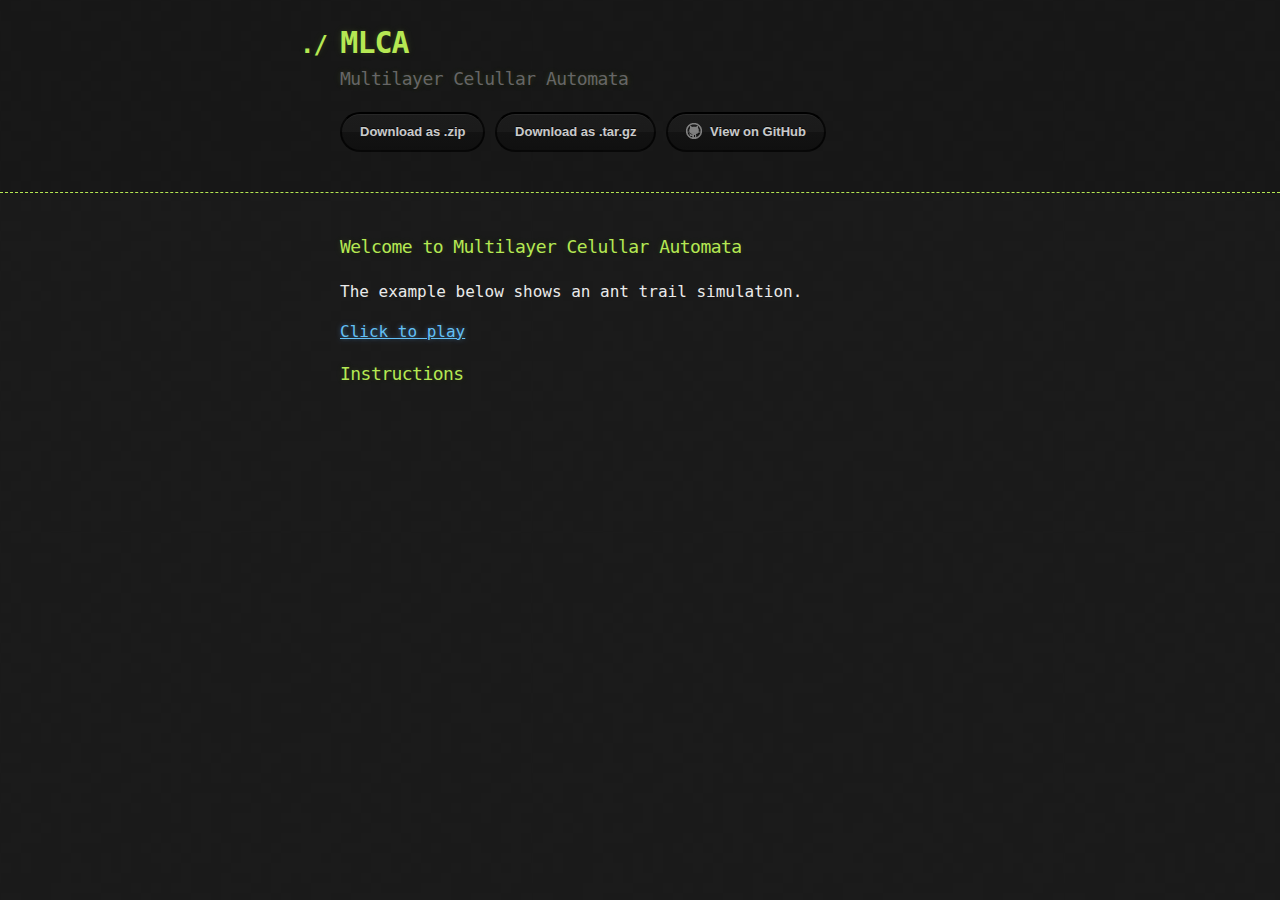
<file: index.html>
<!DOCTYPE html>
<html>
  <head>
    <meta charset='utf-8'>
    <meta http-equiv="X-UA-Compatible" content="chrome=1">

    <link rel="stylesheet" type="text/css" href="stylesheets/stylesheet.css" media="screen">
    <link rel="stylesheet" type="text/css" href="stylesheets/github-dark.css" media="screen">
    <link rel="stylesheet" type="text/css" href="stylesheets/print.css" media="print">

    <title>MLCA by santanche</title>
  </head>

  <body>

    <header>
      <div class="container">
        <h1>MLCA</h1>
        <h2>Multilayer Celullar Automata</h2>

        <section id="downloads">
          <a href="https://github.com/santanche/mlca/zipball/master" class="btn">Download as .zip</a>
          <a href="https://github.com/santanche/mlca/tarball/master" class="btn">Download as .tar.gz</a>
          <a href="https://github.com/santanche/mlca" class="btn btn-github"><span class="icon"></span>View on GitHub</a>
        </section>
      </div>
    </header>

    <div class="container">
      <section id="main_content">
        <h3>
<a id="welcome-to-multilayer-celullar-automata" class="anchor" href="#welcome-to-multilayer-celullar-automata" aria-hidden="true"><span class="octicon octicon-link"></span></a>Welcome to Multilayer Celullar Automata</h3>

<p>The example below shows an ant trail simulation.</p>

<p><a href="game/mlca_home.html">Click to play</a></p>

<h3>
<a id="instructions" class="anchor" href="#instructions" aria-hidden="true"><span class="octicon octicon-link"></span></a>Instructions</h3>
      </section>
    </div>

              <script type="text/javascript">
            var gaJsHost = (("https:" == document.location.protocol) ? "https://ssl." : "http://www.");
            document.write(unescape("%3Cscript src='" + gaJsHost + "google-analytics.com/ga.js' type='text/javascript'%3E%3C/script%3E"));
          </script>
          <script type="text/javascript">
            try {
              var pageTracker = _gat._getTracker("UA-65899208-3");
            pageTracker._trackPageview();
            } catch(err) {}
          </script>

  </body>
</html>
</file>
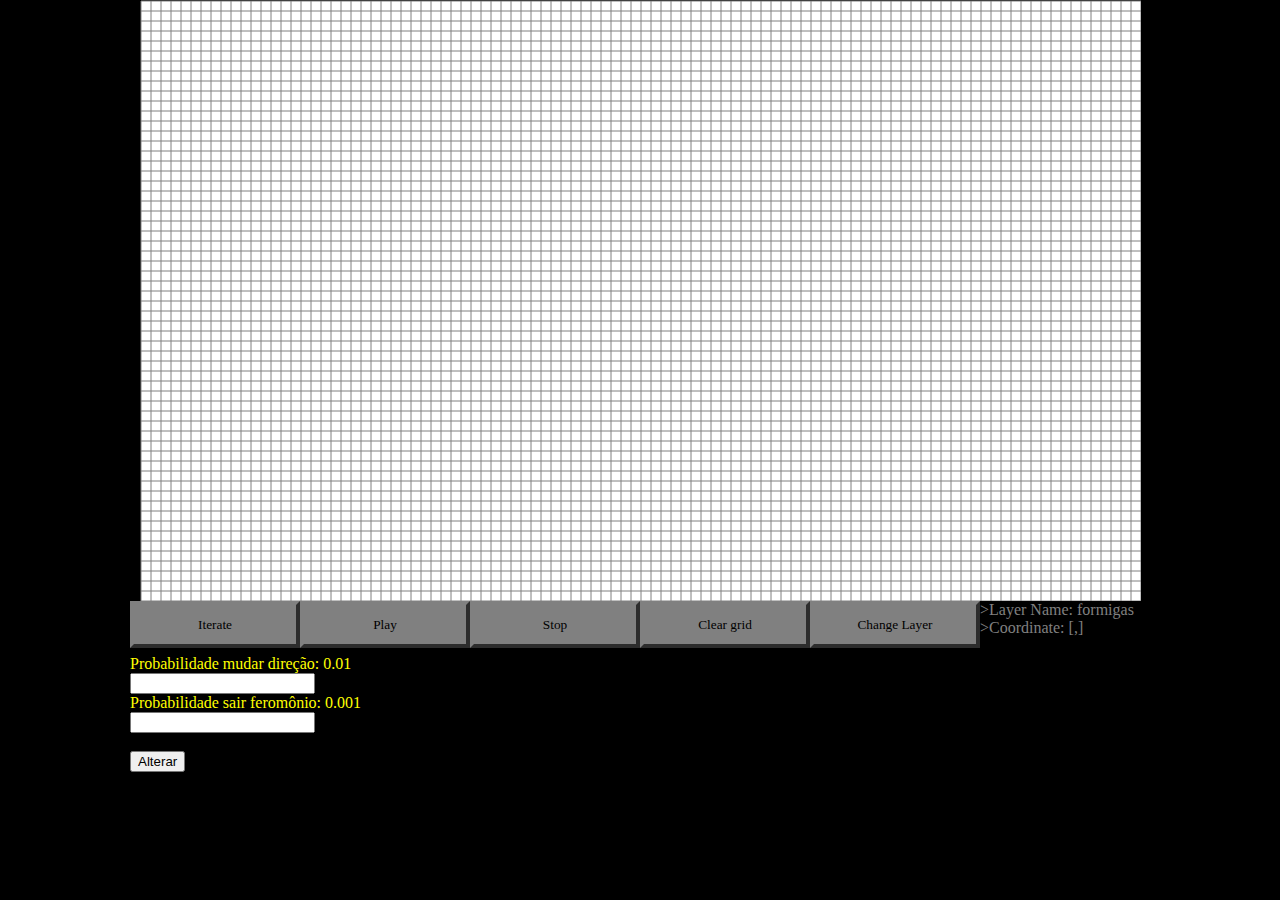
<file: mlca_home.html>
<html>
    <head> 
        <meta charset="UTF-8" /> 
        <link rel="stylesheet" type="text/css" href="style.css">
        <title> MLCA Canvas Prototype </title>
        <script type="text/javascript" src="mlca_Condition.js"></script>
        <script type="text/javascript" src="mlca_Kernel.js"></script>
        <script type="text/javascript" src="mlca_LayerDataStructure.js"></script>
        <script type="text/javascript" src="mlca_Layer.js"></script>
        <script type="text/javascript" src="mlca_Rule.js"></script>
        <script type="text/javascript" src="mlca_Ruleset.js"></script>
        <script type="text/javascript" src="mlca_WorstMatrix.js"></script>
        <script type="text/javascript" src="mlca_automaton.js"></script>
        <script type="text/javascript" src="mlca_IDisplay.js"></script>
        <script type="text/javascript" src="mlca_SimpleCanvasDisplay.js"></script>
        <script type="text/javascript" src="mlca_setRules.js"></script>
    </head>
    <body onLoad="mlca.automaton.begin()">
        <canvas id="canvas" width="500" height="500"></canvas>
        <div id='centerWrap'>
            <button id="iterate" onClick="mlca.automaton.iterate()" onmouseup="blur()">
                <font color = 'black' face = 'impact'>Iterate</font>
            </button>
            <button id="play" onClick="mlca.automaton.play = true;" onmouseup="blur()">
                <font color = 'black' face = 'impact'>Play</font>
            </button>
            <button id="stop" onClick="mlca.automaton.play = false;" onmouseup="blur()">
                <font color = 'black' face = 'impact'>Stop</font>
            </button>
            <button id="clear" onClick="(function(){
                        var i = 0;
                        for (i = 0; i<mlca.layerList.length;i++){
                        mlca.layerList[i].clear();
                        }
                        mlca.automaton.draw();
                                        })();" onmouseup="blur()">
                <font color = 'black' face = 'impact'>Clear grid</font>
            </button>
            <button id="change" onClick="mlca.automaton.display.changeLayer()" onmouseup="blur()">
                <font color = 'black' face = 'impact'>Change Layer</font>
            </button>
            <font color = 'grey' face = 'impact'>>Layer Name: <text id="selectedlayer"></text> <text id="lockstatus"></text></font>
            <br>
            <font color = 'grey' face = 'impact'>>Coordinate: [<text id="mousex"></text>,<text id="mousey"></text>]</font>
            
            <form action="">
                <br>
                <font color = 'yellow' face = 'impact'>Probabilidade mudar direção: <text id="PMD"></text></font><br>
                <input type="text" name="PMD"><br>
                <font color = 'yellow' face = 'impact'>Probabilidade sair feromônio: <text id="PSF"></text></font><br>
                <input type="text" name="PSF"><br><br>
                <input type="button" value="Alterar" onclick="mlca.automaton.changeProbs(this.form)">
            </form>     
        </div>
    </body>

</html>
</file>
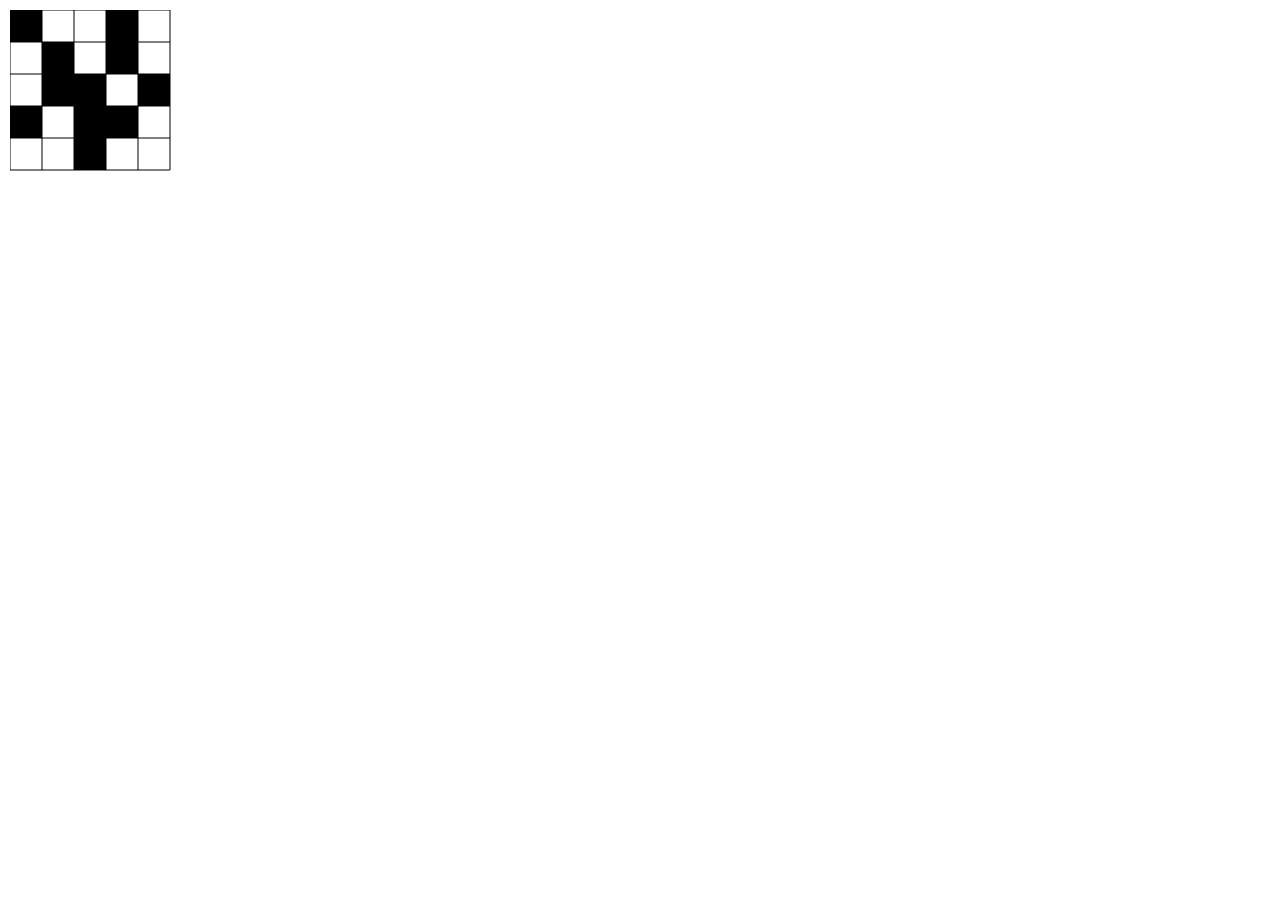
<file: canvas_prototype/home.html>
<html>
	<style>
		canvas {
		position:absolute;
		left:10px;
		top:10px;
		}
	</style>
	<title> MLCA Canvas Prototype </title>
	<head> 
		<script type="text/javascript" src="canvasInterface.js"></script>
	</head>
	<body onLoad = "init()">
		<canvas id="canvas" width="500" height="500"></canvas>
	</body>

</html>
</file>
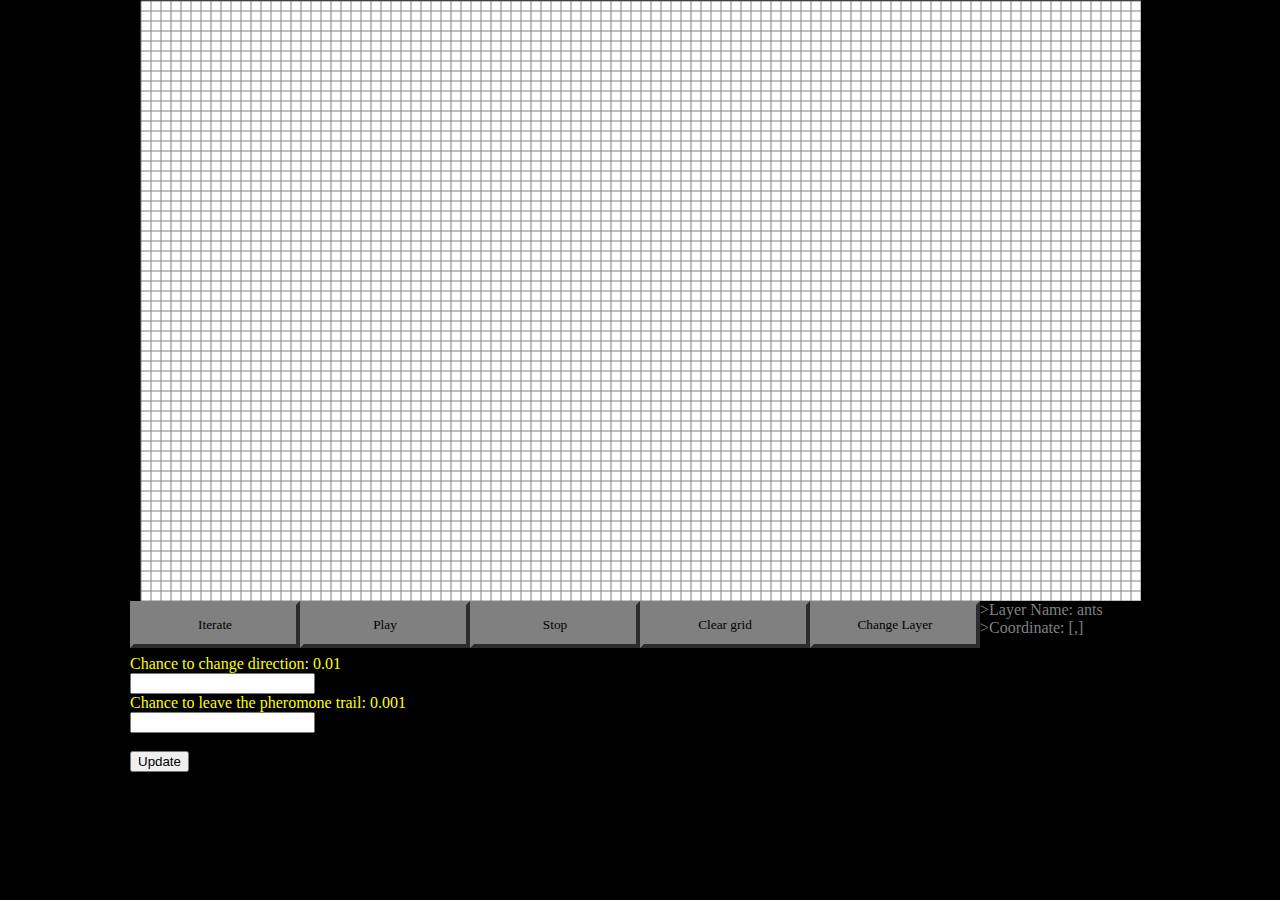
<file: game/mlca_home.html>
<html>
    <head> 
        <meta charset="UTF-8" /> 
        <link rel="stylesheet" type="text/css" href="style.css">
        <title> MLCA Canvas Prototype </title>
        <script type="text/javascript" src="mlca_Condition.js"></script>
        <script type="text/javascript" src="mlca_Kernel.js"></script>
        <script type="text/javascript" src="mlca_LayerDataStructure.js"></script>
        <script type="text/javascript" src="mlca_Layer.js"></script>
        <script type="text/javascript" src="mlca_Rule.js"></script>
        <script type="text/javascript" src="mlca_Ruleset.js"></script>
        <script type="text/javascript" src="mlca_WorstMatrix.js"></script>
        <script type="text/javascript" src="mlca_automaton.js"></script>
        <script type="text/javascript" src="mlca_IDisplay.js"></script>
        <script type="text/javascript" src="mlca_SimpleCanvasDisplay.js"></script>
        <script type="text/javascript" src="mlca_setRules.js"></script>
    </head>
    <body onLoad="mlca.automaton.begin()">
        <canvas id="canvas" width="500" height="500"></canvas>
        <div id='centerWrap'>
            <button id="iterate" onClick="mlca.automaton.iterate()" onmouseup="blur()">
                <font color = 'black' face = 'impact'>Iterate</font>
            </button>
            <button id="play" onClick="mlca.automaton.play = true;" onmouseup="blur()">
                <font color = 'black' face = 'impact'>Play</font>
            </button>
            <button id="stop" onClick="mlca.automaton.play = false;" onmouseup="blur()">
                <font color = 'black' face = 'impact'>Stop</font>
            </button>
            <button id="clear" onClick="(function(){
                        var i = 0;
                        for (i = 0; i<mlca.layerList.length;i++){
                        mlca.layerList[i].clear();
                        }
                        mlca.automaton.draw();
                                        })();" onmouseup="blur()">
                <font color = 'black' face = 'impact'>Clear grid</font>
            </button>
            <button id="change" onClick="mlca.automaton.display.changeLayer()" onmouseup="blur()">
                <font color = 'black' face = 'impact'>Change Layer</font>
            </button>
            <font color = 'grey' face = 'impact'>>Layer Name: <text id="selectedlayer"></text> <text id="lockstatus"></text></font>
            <br>
            <font color = 'grey' face = 'impact'>>Coordinate: [<text id="mousex"></text>,<text id="mousey"></text>]</font>
            
            <form action="">
                <br>
                <font color = 'yellow' face = 'impact'>Chance to change direction: <text id="PMD"></text></font><br>
                <input type="text" name="PMD"><br>
                <font color = 'yellow' face = 'impact'>Chance to leave the pheromone trail: <text id="PSF"></text></font><br>
                <input type="text" name="PSF"><br><br>
                <input type="button" value="Update" onclick="mlca.automaton.changeProbs(this.form)">
            </form>     
        </div>
    </body>

</html>
</file>
<file: stylesheets/stylesheet.css>
body {
  margin: 0;
  padding: 0;
  background: #151515 url("../images/bkg.png") 0 0;
  color: #eaeaea;
  font: 16px;
  line-height: 1.5;
  font-family: Monaco, "Bitstream Vera Sans Mono", "Lucida Console", Terminal, monospace;
}

/* General & 'Reset' Stuff */

.container {
  width: 90%;
  max-width: 600px;
  margin: 0 auto;
}

section {
  display: block;
  margin: 0 0 20px 0;
}

h1, h2, h3, h4, h5, h6 {
  margin: 0 0 20px;
}

li {
  line-height: 1.4 ;
}

/* Header, <header>
   header   - container
   h1       - project name
   h2       - project description
*/

header {
  background: rgba(0, 0, 0, 0.1);
  width: 100%;
  border-bottom: 1px dashed #b5e853;
  padding: 20px 0;
  margin: 0 0 40px 0;
}

header h1 {
  font-size: 30px;
  line-height: 1.5;
  margin: 0 0 0 -40px;
  font-weight: bold;
  font-family: Monaco, "Bitstream Vera Sans Mono", "Lucida Console", Terminal, monospace;
  color: #b5e853;
  text-shadow: 0 1px 1px rgba(0, 0, 0, 0.1),
               0 0 5px rgba(181, 232, 83, 0.1),
               0 0 10px rgba(181, 232, 83, 0.1);
  letter-spacing: -1px;
  -webkit-font-smoothing: antialiased;
}

header h1:before {
  content: "./ ";
  font-size: 24px;
}

header h2 {
  font-size: 18px;
  font-weight: 300;
  color: #666;
}

#downloads .btn {
  display: inline-block;
  text-align: center;
  margin: 0;
}

/* Main Content
*/

#main_content {
  width: 100%;
  -webkit-font-smoothing: antialiased;
}
section img {
  max-width: 100%
}

h1, h2, h3, h4, h5, h6 {
  font-weight: normal;
  font-family: Monaco, "Bitstream Vera Sans Mono", "Lucida Console", Terminal, monospace;
  color: #b5e853;
  letter-spacing: -0.03em;
  text-shadow: 0 1px 1px rgba(0, 0, 0, 0.1),
               0 0 5px rgba(181, 232, 83, 0.1),
               0 0 10px rgba(181, 232, 83, 0.1);
}

#main_content h1 {
  font-size: 30px;
}

#main_content h2 {
  font-size: 24px;
}

#main_content h3 {
  font-size: 18px;
}

#main_content h4 {
  font-size: 14px;
}

#main_content h5 {
  font-size: 12px;
  text-transform: uppercase;
  margin: 0 0 5px 0;
}

#main_content h6 {
  font-size: 12px;
  text-transform: uppercase;
  color: #999;
  margin: 0 0 5px 0;
}

dt {
  font-style: italic;
  font-weight: bold;
}

ul li {
  list-style: none;
}

ul li:before {
  content: ">>";
  font-family: Monaco, "Bitstream Vera Sans Mono", "Lucida Console", Terminal, monospace;
  font-size: 13px;
  color: #b5e853;
  margin-left: -37px;
  margin-right: 21px;
  line-height: 16px;
}

blockquote {
  color: #aaa;
  padding-left: 10px;
  border-left: 1px dotted #666;
}

pre {
  background: rgba(0, 0, 0, 0.9);
  border: 1px solid rgba(255, 255, 255, 0.15);
  padding: 10px;
  font-size: 14px;
  color: #b5e853;
  border-radius: 2px;
  -moz-border-radius: 2px;
  -webkit-border-radius: 2px;
  text-wrap: normal;
  overflow: auto;
  overflow-y: hidden;
}

table {
  width: 100%;
  margin: 0 0 20px 0;
}

th {
  text-align: left;
  border-bottom: 1px dashed #b5e853;
  padding: 5px 10px;
}

td {
  padding: 5px 10px;
}

hr {
  height: 0;
  border: 0;
  border-bottom: 1px dashed #b5e853;
  color: #b5e853;
}

/* Buttons
*/

.btn {
  display: inline-block;
  background: -webkit-linear-gradient(top, rgba(40, 40, 40, 0.3), rgba(35, 35, 35, 0.3) 50%, rgba(10, 10, 10, 0.3) 50%, rgba(0, 0, 0, 0.3));
  padding: 8px 18px;
  border-radius: 50px;
  border: 2px solid rgba(0, 0, 0, 0.7);
  border-bottom: 2px solid rgba(0, 0, 0, 0.7);
  border-top: 2px solid rgba(0, 0, 0, 1);
  color: rgba(255, 255, 255, 0.8);
  font-family: Helvetica, Arial, sans-serif;
  font-weight: bold;
  font-size: 13px;
  text-decoration: none;
  text-shadow: 0 -1px 0 rgba(0, 0, 0, 0.75);
  box-shadow: inset 0 1px 0 rgba(255, 255, 255, 0.05);
}

.btn:hover {
  background: -webkit-linear-gradient(top, rgba(40, 40, 40, 0.6), rgba(35, 35, 35, 0.6) 50%, rgba(10, 10, 10, 0.8) 50%, rgba(0, 0, 0, 0.8));
}

.btn .icon {
  display: inline-block;
  width: 16px;
  height: 16px;
  margin: 1px 8px 0 0;
  float: left;
}

.btn-github .icon {
  opacity: 0.6;
  background: url("../images/blacktocat.png") 0 0 no-repeat;
}

/* Links
   a, a:hover, a:visited
*/

a {
  color: #63c0f5;
  text-shadow: 0 0 5px rgba(104, 182, 255, 0.5);
}

/* Clearfix */

.cf:before, .cf:after {
  content:"";
  display:table;
}

.cf:after {
  clear:both;
}

.cf {
  zoom:1;
}
</file>
<file: stylesheets/github-dark.css>
/*
   Copyright 2014 GitHub Inc.

   Licensed under the Apache License, Version 2.0 (the "License");
   you may not use this file except in compliance with the License.
   You may obtain a copy of the License at

       http://www.apache.org/licenses/LICENSE-2.0

   Unless required by applicable law or agreed to in writing, software
   distributed under the License is distributed on an "AS IS" BASIS,
   WITHOUT WARRANTIES OR CONDITIONS OF ANY KIND, either express or implied.
   See the License for the specific language governing permissions and
   limitations under the License.

*/

.pl-c /* comment */ {
  color: #969896;
}

.pl-c1      /* constant, markup.raw, meta.diff.header, meta.module-reference, meta.property-name, support, support.constant, support.variable, variable.other.constant */,
.pl-s .pl-v /* string variable */ {
  color: #0099cd;
}

.pl-e  /* entity */,
.pl-en /* entity.name */ {
  color: #9774cb;
}

.pl-s .pl-s1 /* string source */,
.pl-smi      /* storage.modifier.import, storage.modifier.package, storage.type.java, variable.other, variable.parameter.function */ {
  color: #ddd;
}

.pl-ent /* entity.name.tag */ {
  color: #7bcc72;
}

.pl-k /* keyword, storage, storage.type */ {
  color: #cc2372;
}

.pl-pds              /* punctuation.definition.string, string.regexp.character-class */,
.pl-s                /* string */,
.pl-s .pl-pse .pl-s1 /* string punctuation.section.embedded source */,
.pl-sr               /* string.regexp */,
.pl-sr .pl-cce       /* string.regexp constant.character.escape */,
.pl-sr .pl-sra       /* string.regexp string.regexp.arbitrary-repitition */,
.pl-sr .pl-sre       /* string.regexp source.ruby.embedded */ {
  color: #3c66e2;
}

.pl-v /* variable */ {
  color: #fb8764;
}

.pl-id /* invalid.deprecated */ {
  color: #e63525;
}

.pl-ii /* invalid.illegal */ {
  background-color: #e63525;
  color: #f8f8f8;
}

.pl-sr .pl-cce /* string.regexp constant.character.escape */ {
  color: #7bcc72;
  font-weight: bold;
}

.pl-ml /* markup.list */ {
  color: #c26b2b;
}

.pl-mh        /* markup.heading */,
.pl-mh .pl-en /* markup.heading entity.name */,
.pl-ms        /* meta.separator */ {
  color: #264ec5;
  font-weight: bold;
}

.pl-mq /* markup.quote */ {
  color: #00acac;
}

.pl-mi /* markup.italic */ {
  color: #ddd;
  font-style: italic;
}

.pl-mb /* markup.bold */ {
  color: #ddd;
  font-weight: bold;
}

.pl-md /* markup.deleted, meta.diff.header.from-file */ {
  background-color: #ffecec;
  color: #bd2c00;
}

.pl-mi1 /* markup.inserted, meta.diff.header.to-file */ {
  background-color: #eaffea;
  color: #55a532;
}

.pl-mdr /* meta.diff.range */ {
  color: #9774cb;
  font-weight: bold;
}

.pl-mo /* meta.output */ {
  color: #264ec5;
}
</file>
<file: stylesheets/print.css>
html, body, div, span, applet, object, iframe,
h1, h2, h3, h4, h5, h6, p, blockquote, pre,
a, abbr, acronym, address, big, cite, code,
del, dfn, em, img, ins, kbd, q, s, samp,
small, strike, strong, sub, sup, tt, var,
b, u, i, center,
dl, dt, dd, ol, ul, li,
fieldset, form, label, legend,
table, caption, tbody, tfoot, thead, tr, th, td,
article, aside, canvas, details, embed,
figure, figcaption, footer, header, hgroup,
menu, nav, output, ruby, section, summary,
time, mark, audio, video {
  padding: 0;
  margin: 0;
  font: inherit;
  font-size: 100%;
  vertical-align: baseline;
  border: 0;
}
/* HTML5 display-role reset for older browsers */
article, aside, details, figcaption, figure,
footer, header, hgroup, menu, nav, section {
  display: block;
}
body {
  line-height: 1;
}
ol, ul {
  list-style: none;
}
blockquote, q {
  quotes: none;
}
blockquote:before, blockquote:after,
q:before, q:after {
  content: '';
  content: none;
}
table {
  border-spacing: 0;
  border-collapse: collapse;
}
body {
  font-family: 'Helvetica Neue', Helvetica, Arial, serif;
  font-size: 13px;
  line-height: 1.5;
  color: #000;
}

a {
  font-weight: bold;
  color: #d5000d;
}

header {
  padding-top: 35px;
  padding-bottom: 10px;
}

header h1 {
  font-size: 48px;
  font-weight: bold;
  line-height: 1.2;
  color: #303030;
  letter-spacing: -1px;
}

header h2 {
  font-size: 24px;
  font-weight: normal;
  line-height: 1.3;
  color: #aaa;
  letter-spacing: -1px;
}
#downloads {
  display: none;
}
#main_content {
  padding-top: 20px;
}

code, pre {
  margin-bottom: 30px;
  font-family: Monaco, "Bitstream Vera Sans Mono", "Lucida Console", Terminal;
  font-size: 12px;
  color: #222;
}

code {
  padding: 0 3px;
}

pre {
  padding: 20px;
  overflow: auto;
  border: solid 1px #ddd;
}
pre code {
  padding: 0;
}

ul, ol, dl {
  margin-bottom: 20px;
}


/* COMMON STYLES */

table {
  width: 100%;
  border: 1px solid #ebebeb;
}

th {
  font-weight: 500;
}

td {
  font-weight: 300;
  text-align: center;
  border: 1px solid #ebebeb;
}

form {
  padding: 20px;
  background: #f2f2f2;

}


/* GENERAL ELEMENT TYPE STYLES */

h1 {
  font-size: 2.8em;
}

h2 {
  margin-bottom: 8px;
  font-size: 22px;
  font-weight: bold;
  color: #303030;
}

h3 {
  margin-bottom: 8px;
  font-size: 18px;
  font-weight: bold;
  color: #d5000d;
}

h4 {
  font-size: 16px;
  font-weight: bold;
  color: #303030;
}

h5 {
  font-size: 1em;
  color: #303030;
}

h6 {
  font-size: .8em;
  color: #303030;
}

p {
  margin-bottom: 20px;
  font-weight: 300;
}

a {
  text-decoration: none;
}

p a {
  font-weight: 400;
}

blockquote {
  padding: 0 0 0 30px;
  margin-bottom: 20px;
  font-size: 1.6em;
  border-left: 10px solid #e9e9e9;
}

ul li {
  padding-left: 20px;
  list-style-position: inside;
  list-style: disc;
}

ol li {
  padding-left: 3px;
  list-style-position: inside;
  list-style: decimal;
}

dl dd {
  font-style: italic;
  font-weight: 100;
}

footer {
  padding-top: 20px;
  padding-bottom: 30px;
  margin-top: 40px;
  font-size: 13px;
  color: #aaa;
}

footer a {
  color: #666;
}

/* MISC */
.clearfix:after {
  display: block;
  height: 0;
  clear: both;
  visibility: hidden;
  content: '.';
}

.clearfix {display: inline-block;}
* html .clearfix {height: 1%;}
.clearfix {display: block;}
</file>
<file: style.css>
html { height: 100%; }

body {
	width: 100%;
	height: 100%;
	margin: 0px;
	padding: 0px;
	background-color: #000000;
	font-size: 100%;
}
header {
    font-family:"Impact",serif; font-size:1em;
    position: relative;
    width: 810px;
	margin: 0px;
	margin-left: auto;
	margin-right: auto;
	padding: 0px;
	display: block;
}
canvas {
	position: relative;
	margin: 0px;
	margin-left: auto;
	margin-right: auto;
	padding: 0px;
	display: block;
	border-color: grey; 
	border-width: 0px; 
	border-style: solid;
}
button {
	position: relative;
	width: 170px;
	height: 47px;
	margin: 0px;
	margin-left: auto;
	margin-right: auto;
	padding: 0px;
	display: inline-block;
	float: left;
	background-color: grey;
	border-color: grey;
	border-width: 4px;
	border-style: outset;
} button:focus { outline: none; border-style: inset; }

p.impact { 
	margin: 0px;
	margin-left: auto;
	margin-right: auto;
	padding: 0px;
	float: left;
	font-family:"Impact",serif; font-size:2em; 
	color: grey;
    border-width: 0px; 
}p.impact:hover { color: grey; }

#centerWrap {
	position: relative;
	width: 1020px;
	height: 97px;
	margin: 0px;
	margin-left: auto;
	margin-right: auto;
	padding: 0px;
	display: block;
}
</file>
<file: game/style.css>
html { height: 100%; }

body {
	width: 100%;
	height: 100%;
	margin: 0px;
	padding: 0px;
	background-color: #000000;
	font-size: 100%;
}
header {
    font-family:"Impact",serif; font-size:1em;
    position: relative;
    width: 810px;
	margin: 0px;
	margin-left: auto;
	margin-right: auto;
	padding: 0px;
	display: block;
}
canvas {
	position: relative;
	margin: 0px;
	margin-left: auto;
	margin-right: auto;
	padding: 0px;
	display: block;
	border-color: grey; 
	border-width: 0px; 
	border-style: solid;
}
button {
	position: relative;
	width: 170px;
	height: 47px;
	margin: 0px;
	margin-left: auto;
	margin-right: auto;
	padding: 0px;
	display: inline-block;
	float: left;
	background-color: grey;
	border-color: grey;
	border-width: 4px;
	border-style: outset;
} button:focus { outline: none; border-style: inset; }

p.impact { 
	margin: 0px;
	margin-left: auto;
	margin-right: auto;
	padding: 0px;
	float: left;
	font-family:"Impact",serif; font-size:2em; 
	color: grey;
    border-width: 0px; 
}p.impact:hover { color: grey; }

#centerWrap {
	position: relative;
	width: 1020px;
	height: 97px;
	margin: 0px;
	margin-left: auto;
	margin-right: auto;
	padding: 0px;
	display: block;
}
</file>
